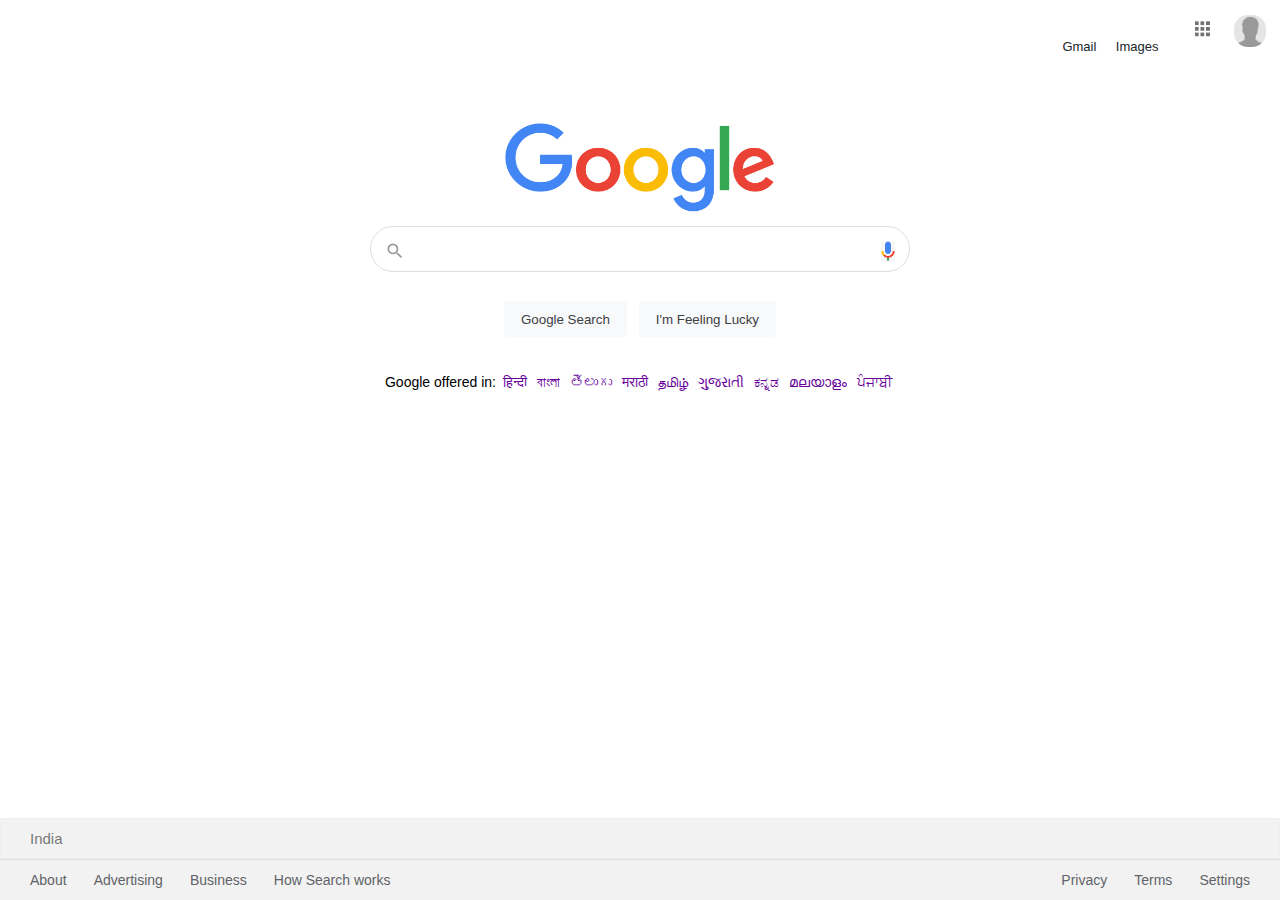
<file: index.html>
<!DOCTYPE html>
<html lang="en" dir="ltr">

<head>
  <meta charset="utf-8">

  <!-- CSS File -->
  <link rel="stylesheet" href="assets/css/styles.css">

  <!-- Bootstrap CDN -->
  <link href="https://cdn.jsdelivr.net/npm/bootstrap@5.0.0-beta3/dist/css/bootstrap.min.css" rel="stylesheet" integrity="sha384-eOJMYsd53ii+scO/bJGFsiCZc+5NDVN2yr8+0RDqr0Ql0h+rP48ckxlpbzKgwra6" crossorigin="anonymous">

  <!-- Favicon -->
  <link rel="icon" href="assets/img/google-fav.png">

  <!-- Font Awesome CDN -->
  <link rel="stylesheet" href="https://stackpath.bootstrapcdn.com/font-awesome/4.7.0/css/font-awesome.min.css" integrity="sha384-wvfXpqpZZVQGK6TAh5PVlGOfQNHSoD2xbE+QkPxCAFlNEevoEH3Sl0sibVcOQVnN" crossorigin="anonymous">

  <title>Google - UI Clone</title>
</head>

<body>

  <!-- Top Menu Bar -->
    <div class="top-bar">
      <div class="bar-content">
        <p class="gmail"><a href="https://gmail.com">Gmail</a></p>
        <p class="image"><a href="https://images.google.com/">Images</a></p>
        <img class="fa" src="assets/img/elipse.png" alt="Menu">
        <img class="profile-pic" src="assets/img/unknown-person.jpg" alt="Profile-Picture">
      </div>
    </div>
    <!-- Top Menu Bar End -->

    <!-- Google Logo -->
    <div class="logo-section">
      <img class="google-logo" src="assets/img/main-logo.png" alt="Google-Logo">
    </div>
    <!-- Google Logo Section End -->

    <!-- Search Section -->
    <div class="search-section">
      <div class="bar">
        <img src="assets/img/search.svg" class="search-icon">
        <input type="text" class="searchbar">
        <img src="assets/img/vs.png" class="vs-icon">
      </div>
      <div class="two-buttons">
        <button type="button">Google Search</button>
        <button type="button">I'm Feeling Lucky</button>
      </div>
    </div>

    <!-- Language Option Section -->
    <div class="language">
      <p>Google offered in:
        <a href="https://en.wikipedia.org/wiki/Hindi">हिन्दी</a>
        <a href="https://en.wikipedia.org/wiki/Bengali_language">বাংলা</a>
        <a href="https://en.wikipedia.org/wiki/Telugu_language">తెలుగు</a>
        <a href="https://en.wikipedia.org/wiki/Marathi_language">मराठी</a>
        <a href="https://en.wikipedia.org/wiki/Tamil_language">தமிழ்</a>
        <a href="https://en.wikipedia.org/wiki/Gujarati_language">ગુજરાતી</a>
        <a href="https://en.wikipedia.org/wiki/Kannada">ಕನ್ನಡ</a>
        <a href="https://en.wikipedia.org/wiki/Malayalam">മലയാളം</a>
        <a href="https://en.wikipedia.org/wiki/Punjabi_language">ਪੰਜਾਬੀ</a>
      </p>
    </div>

    <!-- Footer Section -->
    <footer>
      <h4>India</h4>
      <div class="links">
        <div class="link-1">
          <a href="#">About</a>
          <a href="#">Advertising</a>
          <a href="#">Business</a>
          <a href="#">How Search works</a>
        </div>
        <div class="link-2">
          <a href="#">Privacy</a>
          <a href="#">Terms</a>
          <a href="#">Settings</a>
        </div>
      </div>
    </footer>

</body>

</html>
</file>
<file: assets/css/styles.css>
/* Importing Roboto */
@import url('https://fonts.googleapis.com/css2?family=Roboto:wght@100&display=swap');

* {
  padding: 0;
  margin: 0;
  box-sizing: border-box;
  text-decoration: none;
}

body {
  font-family: arial, sans-serif;
  background-color: white;
  display: flex;
  flex-direction: column;
  min-height: 100vh;
}

.top-bar {
  padding: 6px 6px;
  height: 48px;
}

.bar-content {
  float: right;
  padding-right: 4px;
  padding-left: 32px;
  height: 48px;
}

.bar-content p {
  font-size: 13px;
  font-family: arial, sans-serif;
  display: inline-block;
  vertical-align: middle;
  margin-bottom: 0px;
  padding: 0px 15px;
  text-decoration: none;
}

.bar-content p:hover {
  text-decoration: underline;
  cursor: pointer;
}

.bar-content .gmail {
  padding-right: 0px;
}

.bar-content .gmail a {
  text-decoration: none;
  color: #212529;
}

.bar-content .image a {
  text-decoration: none;
  color: #212529;
}

.bar-content .fa {
  padding: 12px 12px;
  cursor: pointer;
  height: 45px;
}

.bar-content .fa:hover {
  background-color: rgba(0, 0, 0, 0.1);
  border-radius: 50%;
}

.bar-content .profile-pic {
  margin: 0;
  padding: 4px 4px;
  height: 40px;
  width: 40px;
  border-radius: 45%;
  display: inline-block;
  position: relative;
  cursor: pointer;
}

.bar-content .profile-pic:hover {
  background-color: rgba(0, 0, 0, 0.09);
  border-radius: 50%;
}

/* Logo Section */
.logo-section {
  min-height: 150px;
  height: calc(100% - 560px);
  width: 100%;
  display: flex;
  flex-direction: column;
  align-items: center;
  box-sizing: border-box;
}

.google-logo {
  width: 271px;
  height: 91px;
  margin-top: 75px;
}

@media only screen and (max-width: 600px) {
  .google-logo {
    margin-top: 60px;
  }
}

/* Search Bar Section */
.search-section {
  width: 580px;
  margin: 0px auto;
  position: relative;
  margin-top: -8px;
  text-align: center;
  padding: 20px 20px;
}

.search-section .searchbar {
  display: block;
  border: 1px solid #ddd;
  color: rgba(0, 0, 0, 0.87);
  font-size: 16px;
  padding: 13px;
  padding-left: 45px;
  border-radius: 25px;
  width: 100%;
  transition: box-shadow 100ms;
  outline: none;
}

.search-section .searchbar:hover {
  border: 1px solid #fff;
  box-shadow: 0 0 2px rgba(0, 0, 0, 0.05),
    0 0 2px rgba(0, 0, 0, 0.05),
    0 0 3px rgba(0, 0, 0, 0.05),
    0 0 4px rgba(0, 0, 0, 0.05),
    0 0 5px rgba(0, 0, 0, 0.05),
    0 0 4px rgba(0, 0, 0, 0.05),
    0 0 5px rgba(0, 0, 0, 0.05)
}

.search-section .search-icon {
  width: 20px;
  opacity: .4;
  position: absolute;
  top: 35px;
  left: 35px;
}

.search-section .vs-icon {
  width: 14px;
  position: absolute;
  top: 35px;
  right: 35px;
}

.two-buttons {
  padding-top: 18px;
  font-family: arial, sans-serif;
  font-size: 14px;
}

button {
  color: #3c4043;
  background-color: #f8f9fa;
  border: 1px solid #f8f9fa;
  border-radius: 4px;
  margin: 11px 4px;
  padding: 0 16px;
  line-height: 27px;
  height: 36px;
  min-width: 54px;
  text-align: center;
  cursor: pointer;
  user-select: none;
}

button:hover {
  border: 1px solid grey;
  border-radius: 4px;
}

button:focus {
  border: 1px solid #4885ed;
  border-radius: 4px;
}

/* Language Section */
.language {
  font-size: 14px;
  font-family: arial, sans-serif;
  color: inherit;
  line-height: 28px;
  text-align: center;
  min-height: 235px;
  max-height: 250px;
}

.language p {
  margin-bottom: 24px;
}

.language a {
  padding: 0px 3px;
  color: rgb(102, 0, 153);
  text-decoration: none;
}

.language a:hover {
  padding: 0px 3px;
  color: rgb(102, 0, 153);
  text-decoration: underline;
}

/* Footer */
footer {
  background: #f2f2f2;
  position: fixed;
  left: 0;
  bottom: 0;
  width: 100%;
}

footer h4 {
  color: rgba(0, 0, 0, 0.54);
  font-size: 15px;
  line-height: 39.5px;
  font-weight: 400;
  padding-left: 29px;
  border: 1px solid #eee;
}

footer a {
  color: #5f6368;
  display: inline-block;
  padding: 12px 11.3px;
  font-size: 14px;
}

footer a:hover {
  text-decoration: underline;
}

footer .links a {
  text-decoration: none;
}

footer .links a:hover {
  text-decoration: underline;
  color: #5f6368;
}

.links {
  border-top: 1px solid #ddd;
  display: flex;
}

.link-1 {
  padding-left: 18.7px;
  flex: 1;
}

.link-2 {
  padding-right: 18.7px;
}
</file>
